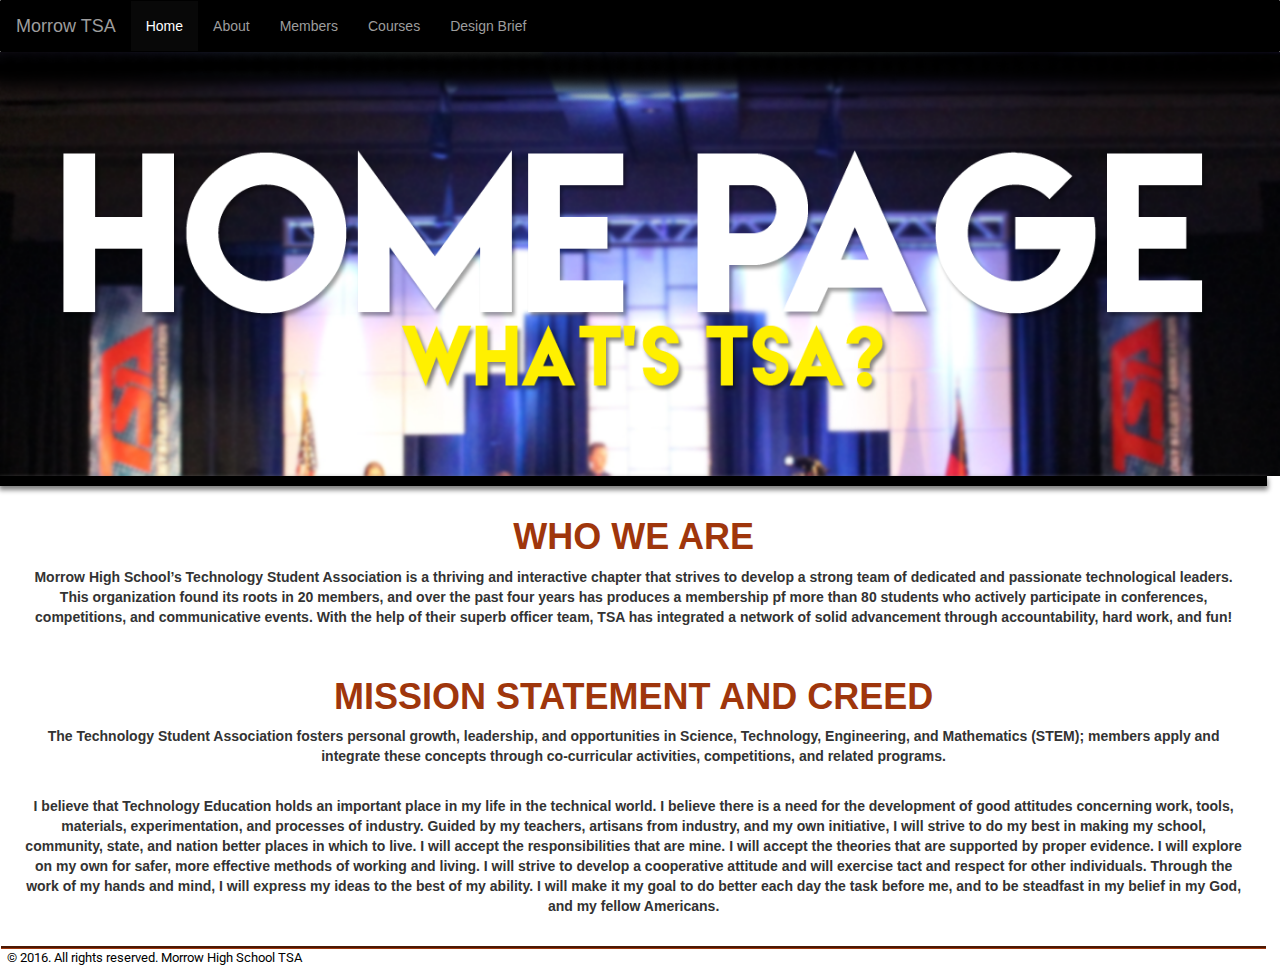
<file: home.html>
<!DOCTYPE html>
<html>
<head>

	<title>Morrow TSA - Home</title>
	<meta charset="utf-8">
	  <meta name="viewport" content="width=device-width, initial-scale=1">
		<link rel="stylesheet" href="CSS/bootstrap.min.css" type="text/css">
	  <script src="https://ajax.googleapis.com/ajax/libs/jquery/3.1.1/jquery.min.js"></script>
	  <script src="https://maxcdn.bootstrapcdn.com/bootstrap/3.3.7/js/bootstrap.min.js"></script>
		<link rel="stylesheet" href="CSS/homepage.css" type="text/css" >
	</head>
	<body class="news">
		<nav class="navbar navbar-inverse">
		  <div class="container-fluid">
		    <div class="navbar-header">
		      <button type="button" class="navbar-toggle" data-toggle="collapse" data-target="#myNavbar">
		        <span class="icon-bar"></span>
		        <span class="icon-bar"></span>
		        <span class="icon-bar"></span>
		      </button>
		      <a class="navbar-brand" href="index.html">Morrow TSA</a>
		    </div>
		    <div class="collapse navbar-collapse" id="myNavbar">
		      <ul class="nav navbar-nav">
		        <li class="active"><a href="home.html">Home</a></li>
		        <li><a href="aboutus.html">About</a></li>
		        <li><a href="members.html">Members</a></li>
						<li><a href="courses.html">Courses</a></li>
						<li><a href="designbrief.html">Design Brief</a></li>
		      </ul>

		    </div>
		  </div>
		</nav>
		<div id="header">
	</div>


<hr />
</div>

<div id="break">
<div>
<hr />&nbsp;
<div id="content">
	<h1 class="headers">WHO WE ARE</h1>
		<p class= "para">Morrow High School’s Technology Student Association is a thriving and interactive chapter that strives to develop a strong team of dedicated and passionate technological leaders. This organization found its roots in 20 members, and over the past four years has produces a membership pf more than 80 students who actively participate in conferences, competitions, and communicative events. With the help of their superb officer team, TSA has integrated a network of solid advancement through accountability, hard work, and fun!</p>
	</br>
	<h1 class="headers">MISSION STATEMENT AND CREED</h1>
		<P class = "para">The Technology Student Association fosters personal growth, leadership, and opportunities in Science, Technology, Engineering, and Mathematics (STEM); members apply and integrate these concepts through co-curricular activities, competitions, and related programs.</p>
		</br>
		<p class= "para">I believe that Technology Education holds an important place in my life in the technical world. I believe there is a need for the development of good attitudes concerning work, tools, materials, experimentation, and processes of industry. Guided by my teachers, artisans from industry, and my own initiative, I will strive to do my best in making my school, community, state, and nation better places in which to live. I will accept the responsibilities that are mine. I will accept the theories that are supported by proper evidence. I will explore on my own for safer, more effective methods of working and living. I will strive to develop a cooperative attitude and will exercise tact and respect for other individuals. Through the work of my hands and mind, I will express my ideas to the best of my ability. I will make it my goal to do better each day the task before me, and to be steadfast in my belief in my God, and my fellow Americans.</p>
</div>
&nbsp;

<hr />
<footer>
<div id="copyright">
<p id="copyright">&copy; 2016. All rights reserved. Morrow High School TSA</p>
</div>
</footer>
</div>
</div>
</body>
</html>
</file>
<file: CSS/homepage.css>
@import url(https://fonts.googleapis.com/css?family=Open+Sans:700,400);
@import url(https://fonts.googleapis.com/css?family=Dancing+Script:700);
@import 'https://fonts.googleapis.com/css?family=Roboto';
/*general styling*/
html {
    position: relative;
    min-height: 100%;

}
body {
    margin: 0 0 100px;
	background-color:white;
	height:100%;
	}

#break {
	width: 99%;
    height: 10px;
    background-color: black;
    border: solid 1px black;
    box-shadow: 0px 3px 5px 1px gray;
}
hr {
	display: none;
}
/*LAYOUT*/

.headers {
  color: #9f360c;
  text-align: center;
  font-family: sans-serif;
  font-weight: bold;
}

.para {
  text-align: center;
  font-family: sans-serif;
  padding-left: 1.5em;
  padding-right: 1.5em;
  font-weight: bold;
}


footer {

    position: relative;
    left: 0;
    bottom: 0px;
    height: auto;
    width: 100%;
	border-top:groove;
	border-color:#9f360c;
	border-width:medium;
	background-color:white;
	z-index:1;
}
#copyright p {
	font-family:Roboto, Open sans;
	padding-left:0.5%;

	font-size:small;
	color:black;
}
#copyright a {
	float:right;
	z-index:1;

}
#events {
	border:hidden;
	text-align: center;
	padding-top:0;
	padding-bottom:0;
	margin-left:9%;
	color:white;
	font-family: Roboto, 'Open Sans', sans-serif;
	font-weight:700;
	font-size:1.15em;
	background-image:url("../images/Home Page.png");

}


nav {
  clear: both;
  position: relative;

}

#header {
	background-image: url("../images/Home Page.png");
  background-repeat: no-repeat;
  background-size: contain;
  height: 0;
	width: 100%;
  padding-top: 33.12%;
	margin:  0;

}
</file>
